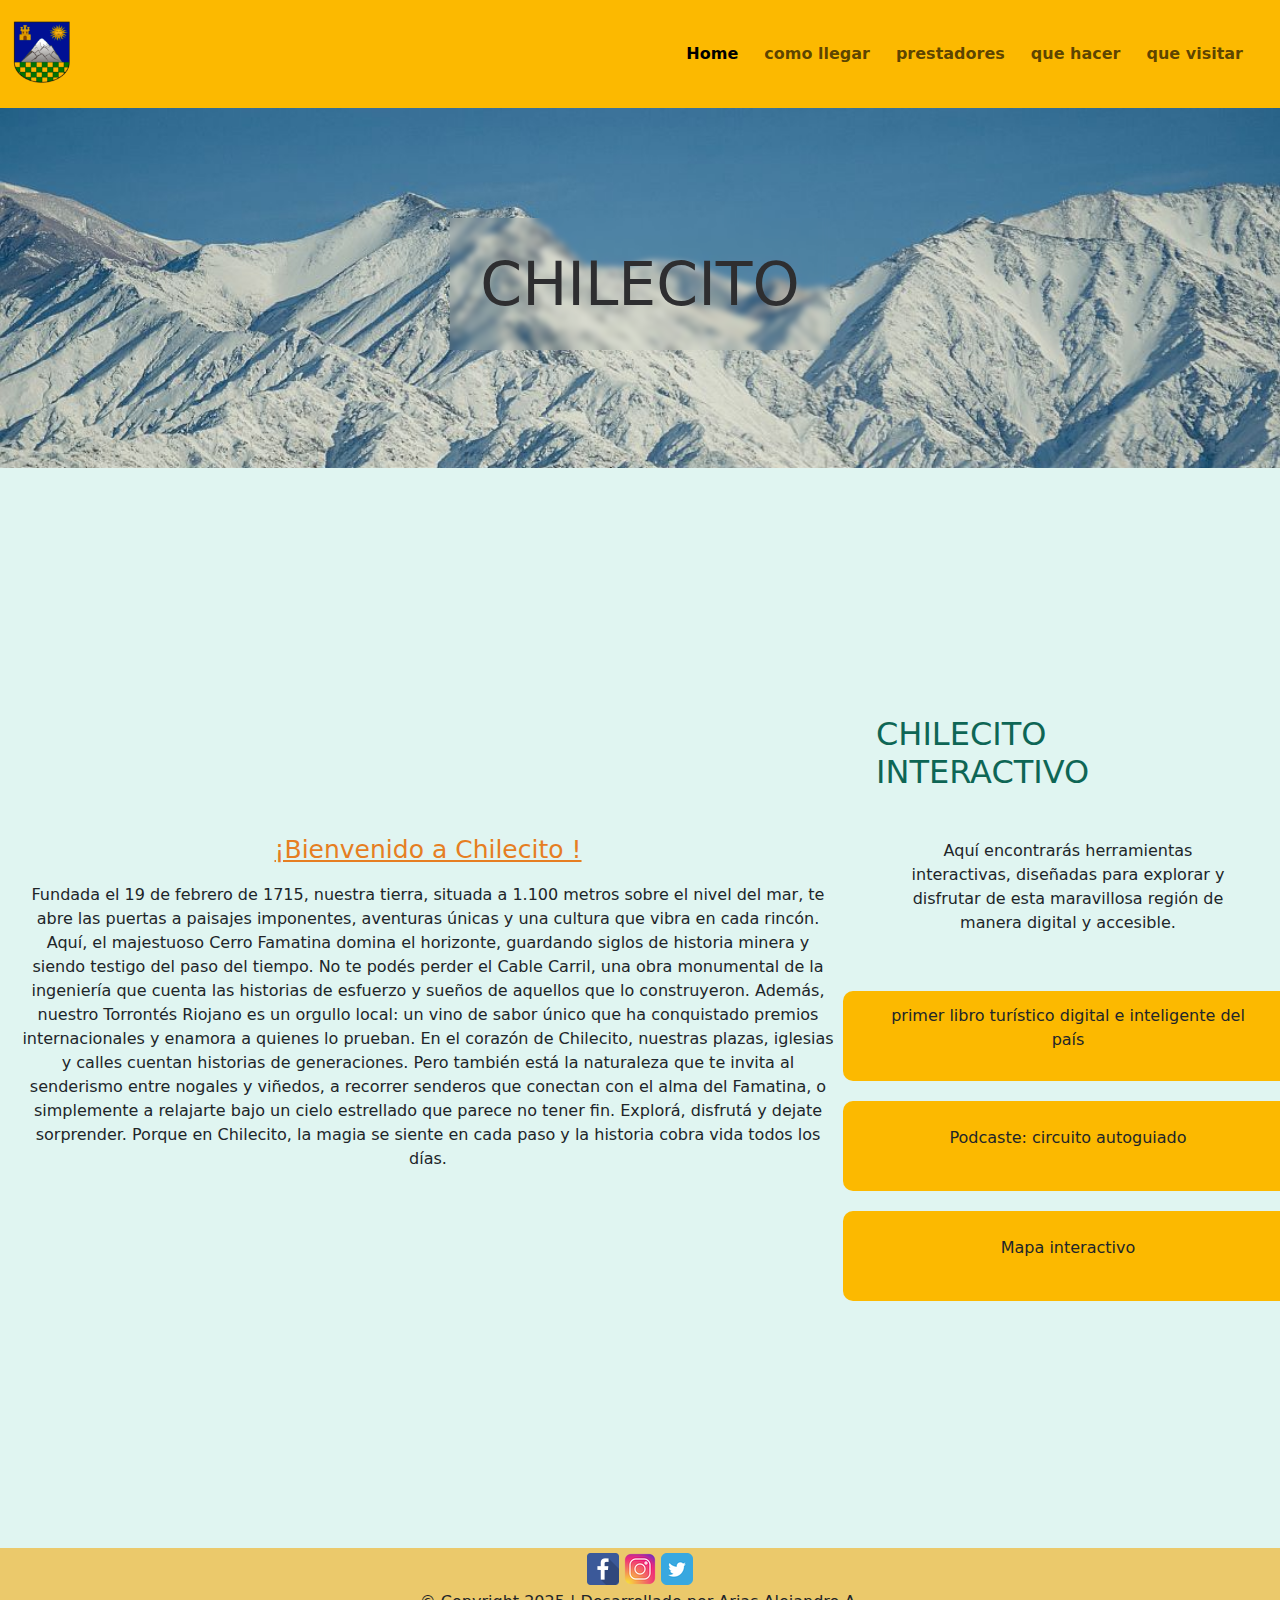
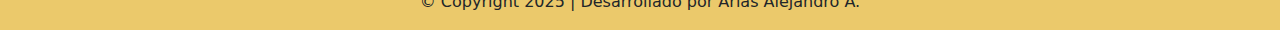
<file: index.html>
<!DOCTYPE html>
<html lang="en">
  <head>
    <meta charset="UTF-8" />
    <meta name="viewport" content="width=device-width, initial-scale=1.0" />

    <!----------------LINK BOOSTRAP---------------------------------->

    <link
      <link href="https://cdn.jsdelivr.net/npm/bootstrap@5.3.3/dist/css/bootstrap.min.css" rel="stylesheet" 
      integrity="sha384-QWTKZyjpPEjISv5WaRU9OFeRpok6YctnYmDr5pNlyT2bRjXh0JMhjY6hW+ALEwIH" crossorigin="anonymous">

    <!----------------LINK CSSS-------------------------------------->
    <link rel="stylesheet" href="./css/style.css" />

    <title>chilecito</title>
  </head>

  <body>
    <header class="container-fluid ">
      <div class="row">
        <img src="./img/logo.png" alt="escudo" />
      </div>

      <!-- menu navegacion -->
      <nav class="navbar navbar-expand-lg color-mio  ">
        <div class="container-fluid">
          <button class="navbar-toggler" type="button" data-bs-toggle="collapse" data-bs-target="#navbarSupportedContent" aria-controls="navbarSupportedContent" aria-expanded="false" aria-label="Toggle navigation">
            <span class="navbar-toggler-icon"></span>
          </button>
          <div class="collapse navbar-collapse" id="navbarSupportedContent">
            <ul class="navbar-nav me-auto mb-2 mb-lg-0">
              <li class="nav-item">
                <a class="nav-link active" aria-current="page" href="./index.html">Home</a>
              </li>
              <li class="nav-item">
                <a class="nav-link" href="./pages/comoLlegar.html">como llegar</a>
              </li>
              <li class="nav-item">
                <a class="nav-link" href="./pages/prestadores.html">prestadores</a>
              </li>
              <li class="nav-item">
                <a class="nav-link" href="./pages/queHacer.html">que hacer</a>
              </li>
              <li class="nav-item">
                <a class="nav-link" href="./pages/queVisitar.html">que visitar</a>
              </li>
          </div>
        </div>
      </nav>
    </header>
    <section class="heroSection">
      <h2>Chilecito</h2>
    </section>
    <!-- contenido principal -->
    <main>
      <div class="container">
        <h3>¡Bienvenido a Chilecito !</h3>
        <p>
          Fundada el 19 de febrero de 1715, nuestra tierra, situada a 1.100
          metros sobre el nivel del mar, te abre las puertas a paisajes
          imponentes, aventuras únicas y una cultura que vibra en cada rincón.
          Aquí, el majestuoso Cerro Famatina domina el horizonte, guardando
          siglos de historia minera y siendo testigo del paso del tiempo. No te
          podés perder el Cable Carril, una obra monumental de la ingeniería que
          cuenta las historias de esfuerzo y sueños de aquellos que lo
          construyeron. Además, nuestro Torrontés Riojano es un orgullo local:
          un vino de sabor único que ha conquistado premios internacionales y
          enamora a quienes lo prueban. En el corazón de Chilecito, nuestras
          plazas, iglesias y calles cuentan historias de generaciones. Pero
          también está la naturaleza que te invita al senderismo entre nogales y
          viñedos, a recorrer senderos que conectan con el alma del Famatina, o
          simplemente a relajarte bajo un cielo estrellado que parece no tener
          fin. Explorá, disfrutá y dejate sorprender. Porque en Chilecito, la
          magia se siente en cada paso y la historia cobra vida todos los días.
        </p>
      </div>
      <aside class="aside">
        <h2>Chilecito interactivo</h2>
        <p>
          Aquí encontrarás herramientas interactivas, diseñadas para explorar y
          disfrutar de esta maravillosa región de manera digital y accesible.
        </p>
        <div class="asideBox1">
          <p>primer libro turístico digital e inteligente del país</p>
        </div>
        <div class="asideBox2">
          <p>Podcaste: circuito autoguiado</p>
        </div>
        <div class="asideBox3">
          <p>Mapa interactivo</p>
        </div>
      </aside>
    </main>

    <!-- pie de pagina -->
    <footer>
      <div class="footer-descripcion">
        <p>© Copyright 2025 | Desarrollado por Arias Alejandro A.</p>
      </div>
      <div class="footer-redes">
        <a href=""> <img src="./img/icon/face-32.ico" alt="" </a>
        <a href=""> <img src="./img/icon/instagram-32.ico" alt="" </a>
        <a href=""> <img src="./img/icon/twitter-32.ico" alt="" </a>
      </div>
    </footer>

    <!-----------------------SCRIPT JS--------------------->
    <script src="https://cdn.jsdelivr.net/npm/bootstrap@5.3.3/dist/js/bootstrap.bundle.min.js" 
    integrity="sha384-YvpcrYf0tY3lHB60NNkmXc5s9fDVZLESaAA55NDzOxhy9GkcIdslK1eN7N6jIeHz" crossorigin="anonymous">
    </script>

  </body>
</html>
</file>
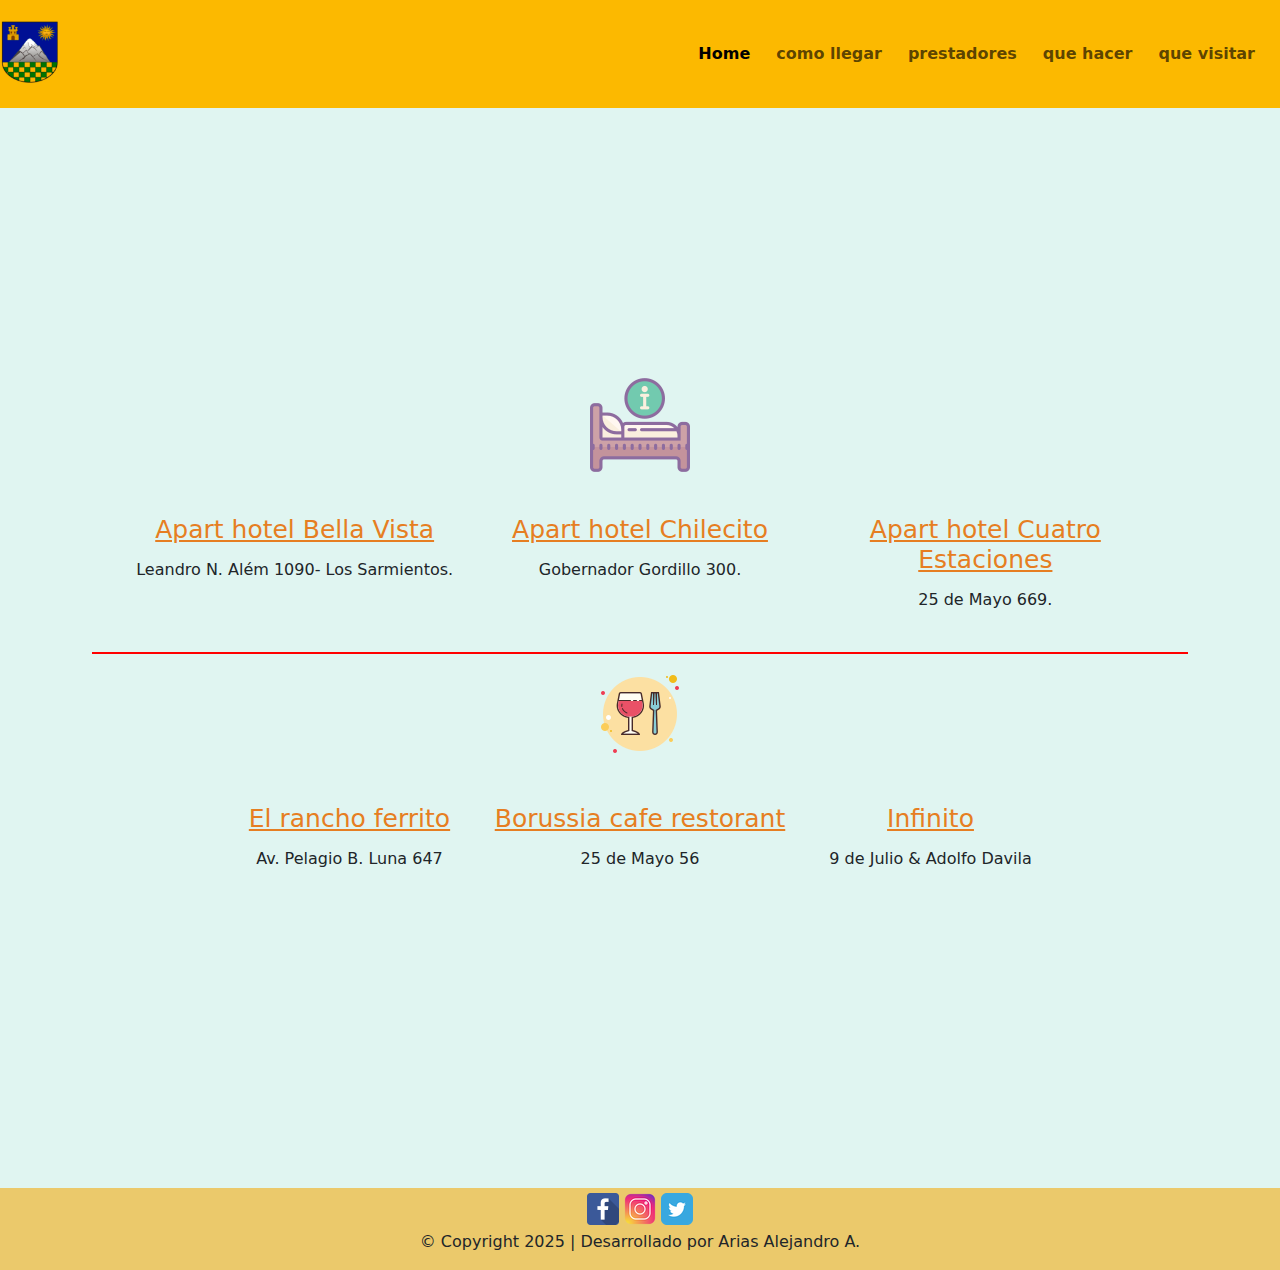
<file: pages/prestadores.html>
<!DOCTYPE html>
<html lang="en">
  <head>
    <meta charset="UTF-8" />
    <meta name="viewport" content="width=device-width, initial-scale=1.0" />
    <!----------------LINK BOOSTRAP---------------------------------->

    <link
      <link href="https://cdn.jsdelivr.net/npm/bootstrap@5.3.3/dist/css/bootstrap.min.css" rel="stylesheet" 
      integrity="sha384-QWTKZyjpPEjISv5WaRU9OFeRpok6YctnYmDr5pNlyT2bRjXh0JMhjY6hW+ALEwIH" crossorigin="anonymous">

    <!-- link de mi css -->
    <link rel="stylesheet" href="../css/style.css" />
    <title>Prestadores</title>
  </head>
  <body>
    <header>
      <img src="../img/logo.png" alt="escudo" />

      <!-- menu navegacion -->
      <nav class="navbar navbar-expand-lg color-mio">
        <div class="container-fluid">
          <button class="navbar-toggler" type="button" data-bs-toggle="collapse" data-bs-target="#navbarSupportedContent" aria-controls="navbarSupportedContent" aria-expanded="false" aria-label="Toggle navigation">
            <span class="navbar-toggler-icon"></span>
          </button>
          <div class="collapse navbar-collapse" id="navbarSupportedContent">
            <ul class="navbar-nav me-auto mb-2 mb-lg-0">
              <li class="nav-item">
                <a class="nav-link active" aria-current="page" href="../index.html">Home</a>
              </li>
              <li class="nav-item">
                <a class="nav-link" href="./comoLlegar.html">como llegar</a>
              </li>
              <li class="nav-item">
                <a class="nav-link" href="./prestadores.html">prestadores</a>
              </li>
              <li class="nav-item">
                <a class="nav-link" href="./queHacer.html">que hacer</a>
              </li>
              <li class="nav-item">
                <a class="nav-link" href="./queVisitar.html">que visitar</a>
              </li>
          </div>
        </div>
      </nav>
    </header>

    <!-- contenido principal -->
    <main>
      <div class="container">
        <div class="cardImg">
          <img src="../img/hotel.png" alt="hotel" />
        </div>
        <div class="containerHotel">
          <div class="cardUno">
            <h3>Apart hotel Bella Vista</h3>
            <p>Leandro N. Além 1090- Los Sarmientos.</p>
          </div>
          <div class="cardDos">
            <h3>Apart hotel Chilecito</h3>
            <p>Gobernador Gordillo 300.</p>
          </div>

          <div class="cardTres">
            <h3>Apart hotel Cuatro Estaciones</h3>
            <p>25 de Mayo 669.</p>
          </div>
        </div>
        <div class="cardImg">
          <img src="../img/comida.png" alt="restaurant" />
        </div>
        <div class="containerRestaurant">
          <div class="cardUno">
            <h3>El rancho ferrito</h3>
            <p>Av. Pelagio B. Luna 647</p>
          </div>

          <div class="cardDos">
            <h3>Borussia cafe restorant</h3>
            <p>25 de Mayo 56</p>
          </div>
          <div class="cardTres">
            <h3>Infinito</h3>
            <p>9 de Julio & Adolfo Davila</p>
          </div>
        </div>
      </div>
    </main>

    <!-- pie de pagina -->
    <footer>
      <div class="footer-descripcion">
        <p>© Copyright 2025 | Desarrollado por Arias Alejandro A.</p>
      </div>
      <div class="footer-redes">
        <a href=""> <img src="../img/icon/face-32.ico" alt="" </a>
        <a href=""> <img src="../img/icon/instagram-32.ico" alt="" </a>
        <a href=""> <img src="../img/icon/twitter-32.ico" alt="" </a>
      </div>
    </footer>

    <!-----------------------SCRIPT JS--------------------->
    <script src="https://cdn.jsdelivr.net/npm/bootstrap@5.3.3/dist/js/bootstrap.bundle.min.js" 
      integrity="sha384-YvpcrYf0tY3lHB60NNkmXc5s9fDVZLESaAA55NDzOxhy9GkcIdslK1eN7N6jIeHz" crossorigin="anonymous">
    </script>

  </body>
</html>
</file>
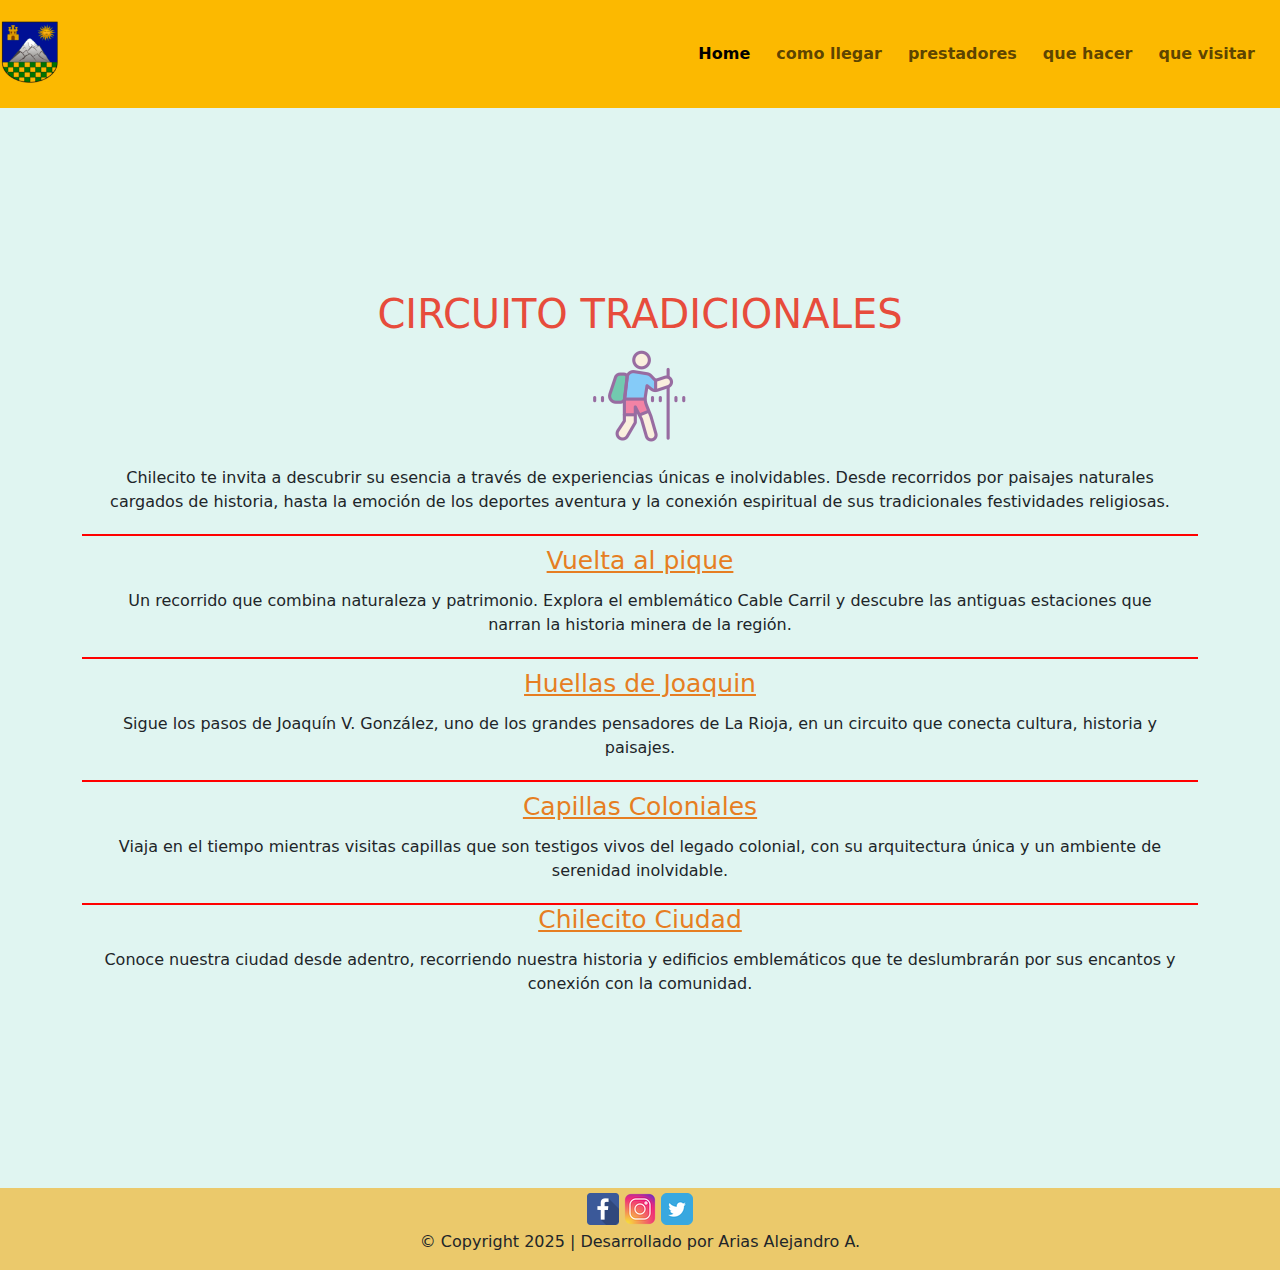
<file: pages/queHacer.html>
<!DOCTYPE html>
<html lang="en">
  <head>
    <meta charset="UTF-8" />
    <meta name="viewport" content="width=device-width, initial-scale=1.0" />
    <!----------------LINK BOOSTRAP---------------------------------->

    <link
      <link href="https://cdn.jsdelivr.net/npm/bootstrap@5.3.3/dist/css/bootstrap.min.css" rel="stylesheet" 
      integrity="sha384-QWTKZyjpPEjISv5WaRU9OFeRpok6YctnYmDr5pNlyT2bRjXh0JMhjY6hW+ALEwIH" crossorigin="anonymous">


    <!-- link de mi css -->
    <link rel="stylesheet" href="../css/style.css" />
    <title>Que Hacer</title>
  </head>
  <body>
    <header>
      <img src="../img/logo.png" alt="escudo" />

      <!-- menu navegacion -->
      <nav class="navbar navbar-expand-lg color-mio">
        <div class="container-fluid">
          <button class="navbar-toggler" type="button" data-bs-toggle="collapse" data-bs-target="#navbarSupportedContent" aria-controls="navbarSupportedContent" aria-expanded="false" aria-label="Toggle navigation">
            <span class="navbar-toggler-icon"></span>
          </button>
          <div class="collapse navbar-collapse" id="navbarSupportedContent">
            <ul class="navbar-nav me-auto mb-2 mb-lg-0">
              <li class="nav-item">
                <a class="nav-link active" aria-current="page" href="../index.html">Home</a>
              </li>
              <li class="nav-item">
                <a class="nav-link" href="./comoLlegar.html">como llegar</a>
              </li>
              <li class="nav-item">
                <a class="nav-link" href="./prestadores.html">prestadores</a>
              </li>
              <li class="nav-item">
                <a class="nav-link" href="./queHacer.html">que hacer</a>
              </li>
              <li class="nav-item">
                <a class="nav-link" href="./queVisitar.html">que visitar</a>
              </li>
          </div>
        </div>
      </nav>
    </header>

    <!-- contenido principal -->
    <main>
      <div class="container">
        <h1>Circuito Tradicionales</h1>
        <div class="cardImg">
          <img src="../img/senderismo.png" alt="hiking" />
        </div>
        <div class="boxDos" id="cardUno">
          <p>
            Chilecito te invita a descubrir su esencia a través de experiencias
            únicas e inolvidables. Desde recorridos por paisajes naturales
            cargados de historia, hasta la emoción de los deportes aventura y la
            conexión espiritual de sus tradicionales festividades religiosas.
          </p>

        </div>
        <div class="boxDos" id="cardDos">
          <h3>Vuelta al pique</h3>
          <p>
            Un recorrido que combina naturaleza y patrimonio. Explora el
            emblemático Cable Carril y descubre las antiguas estaciones que
            narran la historia minera de la región.
          </p>
        </div>
        <div class="boxDos" id="cardTres">
          <h3>Huellas de Joaquin</h3>
          <p>
            Sigue los pasos de Joaquín V. González, uno de los grandes
            pensadores de La Rioja, en un circuito que conecta cultura, historia
            y paisajes.
          </p>
        </div>
        <div class="boxDos" id="cardCuatro">
          <h3>Capillas Coloniales</h3>
          <p>
            Viaja en el tiempo mientras visitas capillas que son testigos vivos
            del legado colonial, con su arquitectura única y un ambiente de
            serenidad inolvidable.
          </p>
        </div>
        <div class="boxDos" id="cardCinco">
          <h3>Chilecito Ciudad</h3>
          <p>
            Conoce nuestra ciudad desde adentro, recorriendo nuestra historia y
            edificios emblemáticos que te deslumbrarán por sus encantos y
            conexión con la comunidad.
          </p>
        </div>
      </div>
    </main>

    <!-- pie de pagina -->
    <footer>
      <div class="footer-descripcion">
        <p>© Copyright 2025 | Desarrollado por Arias Alejandro A.</p>
      </div>
      <div class="footer-redes">
        <a href=""> <img src="../img/icon/face-32.ico" alt="" </a>
        <a href=""> <img src="../img/icon/instagram-32.ico" alt="" </a>
        <a href=""> <img src="../img/icon/twitter-32.ico" alt="" </a>
      </div>
    </footer>

    <!-----------------------SCRIPT JS--------------------->

    <script src="https://cdn.jsdelivr.net/npm/bootstrap@5.3.3/dist/js/bootstrap.bundle.min.js" 
      integrity="sha384-YvpcrYf0tY3lHB60NNkmXc5s9fDVZLESaAA55NDzOxhy9GkcIdslK1eN7N6jIeHz" crossorigin="anonymous">
    </script>
  </body>
</html>
</file>
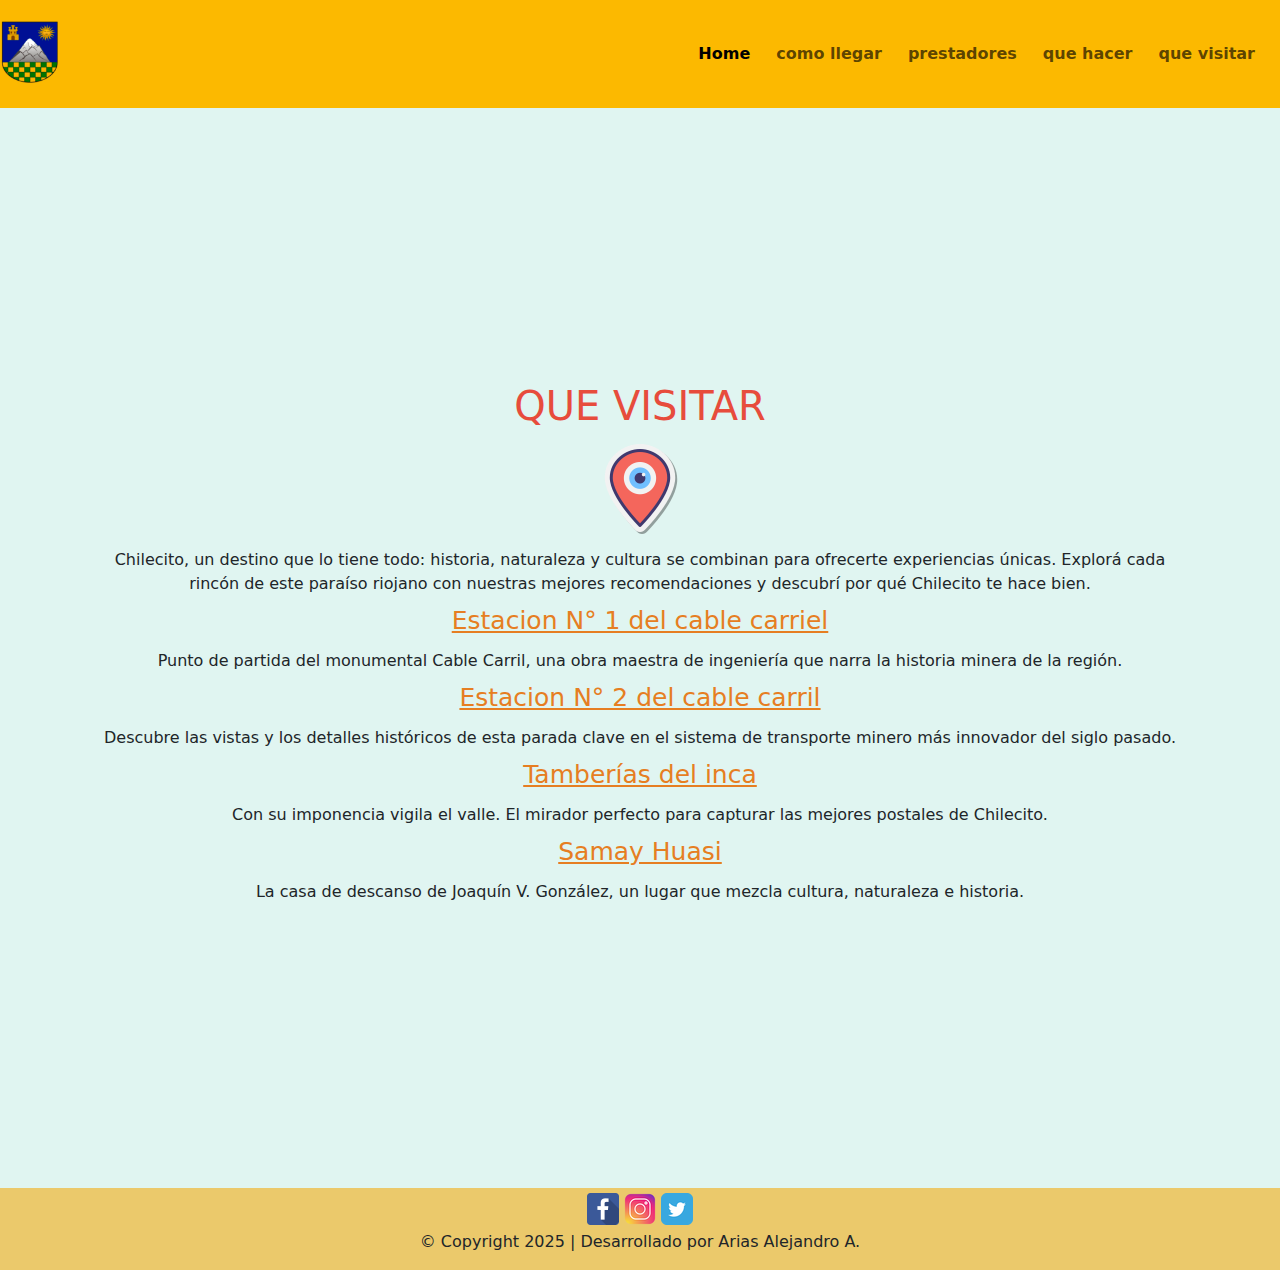
<file: pages/queVisitar.html>
<!DOCTYPE html>
<html lang="en">
  <head>
    <meta charset="UTF-8" />
    <meta name="viewport" content="width=device-width, initial-scale=1.0" />
    <!--------------LINK DE BOOTSTRAP-------------------->
   
    
    <link href="https://cdn.jsdelivr.net/npm/bootstrap@5.3.3/dist/css/bootstrap.min.css" rel="stylesheet" 
          integrity="sha384-QWTKZyjpPEjISv5WaRU9OFeRpok6YctnYmDr5pNlyT2bRjXh0JMhjY6hW+ALEwIH" crossorigin="anonymous">



    <!--------------LINK CSS ---------------------------->
    <link rel="stylesheet" href="../css/style.css" />
    <title>Que Visitar</title>
  </head>
  <body>
    <header>
      <img src="../img/logo.png" alt="escudo" />

      <!-- menu navegacion -->
      <nav class="navbar navbar-expand-lg color-mio">
        <div class="container-fluid">
          <button class="navbar-toggler" type="button" data-bs-toggle="collapse" data-bs-target="#navbarSupportedContent" aria-controls="navbarSupportedContent" aria-expanded="false" aria-label="Toggle navigation">
            <span class="navbar-toggler-icon"></span>
          </button>
          <div class="collapse navbar-collapse" id="navbarSupportedContent">
            <ul class="navbar-nav me-auto mb-2 mb-lg-0">
              <li class="nav-item">
                <a class="nav-link active" aria-current="page" href="../index.html">Home</a>
              </li>
              <li class="nav-item">
                <a class="nav-link" href="./comoLlegar.html">como llegar</a>
              </li>
              <li class="nav-item">
                <a class="nav-link" href="./prestadores.html">prestadores</a>
              </li>
              <li class="nav-item">
                <a class="nav-link" href="./queHacer.html">que hacer</a>
              </li>
              <li class="nav-item">
                <a class="nav-link" href="./queVisitar.html">que visitar</a>
              </li>
          </div>
        </div>
      </nav>
    </header>

    <!-- contenido principal -->
    <main>
      <div class="container">
        <h1>Que Visitar</h1>
        <div class="cardImg">
          <img src="../img/visita.png" alt="vista" />
        </div>
        <div class="boxUno"  id="visitaCardUno">
          <p>
            Chilecito, un destino que lo tiene todo: historia, naturaleza y
            cultura se combinan para ofrecerte experiencias únicas. Explorá cada
            rincón de este paraíso riojano con nuestras mejores recomendaciones y
            descubrí por qué Chilecito te hace bien.
          </p>
        </div>
        
        <div class="boxUno" id="visitaCardDos">
          <h3>Estacion N° 1 del cable carriel</h3>
          <p>
            Punto de partida del monumental Cable Carril, una obra maestra de
            ingeniería que narra la historia minera de la región.
          </p>
        </div>
        <div class="bosUno" id="visitaCardTres">
          <h3>Estacion N° 2 del cable carril</h3>
          <p>
            Descubre las vistas y los detalles históricos de esta parada clave
            en el sistema de transporte minero más innovador del siglo pasado.
          </p>
        </div>   

        <div class="boxUno" id="visitaCardCuatro">
          <h3>Tamberías del inca</h3>
        
          <p>
            Con su imponencia vigila el valle. El mirador perfecto para capturar
            las mejores postales de Chilecito.
          </p>
        </div>
        
        <div class="boxUno" id="visitaCardCinco">
          <h3>Samay Huasi</h3>
          <p>
            La casa de descanso de Joaquín V. González, un lugar que mezcla
            cultura, naturaleza e historia.
          </p>
        </div>
        
      </div>
    </main>

    <!-- pie de pagina -->
    <footer>
      <div class="footer-descripcion">
        <p>© Copyright 2025 | Desarrollado por Arias Alejandro A.</p>
      </div>
      <div class="footer-redes">
        <a href=""> <img src="../img/icon/face-32.ico" alt="" </a>
        <a href=""> <img src="../img/icon/instagram-32.ico" alt="" </a>
        <a href=""> <img src="../img/icon/twitter-32.ico" alt="" </a>
      </div>
    </footer>

    <!-----------------------SCRIPT JS--------------------->

    <script src="https://cdn.jsdelivr.net/npm/bootstrap@5.3.3/dist/js/bootstrap.bundle.min.js" 
      integrity="sha384-YvpcrYf0tY3lHB60NNkmXc5s9fDVZLESaAA55NDzOxhy9GkcIdslK1eN7N6jIeHz" crossorigin="anonymous">
    </script>
  </body>
</html>
</file>
<file: css/style.css>
/*-------------------------RESET-------------------------*/
* {
    margin: 0;
    padding: 0;
    box-sizing: border-box;
}




/*--------------------------BODY-------------------------*/
html, body {
    background-color: #e0f5f1;;
}

/*-------------------------HEADER-------------------------*/
header {
    display:flex;
    justify-content:space-between;
    align-items: center;
    height:12vh;
    background-color: #fcb900;
}
header img {
    height:80px;
}

/* ruta de especisidad */
header nav ul {
  display: flex;  
  list-style: none;
}
header nav ul li{ 
    font-weight: bolder;
    padding:5px;
}

header nav ul li a{
    text-decoration: none;
    background-color: rgb(153, 155, 130);
    padding:8px;
    color:  white;
    border-radius: 10px;
}

/*---------------------------BANNER-------------------------*/
    .heroSection {
        background-image: url('../img/banner.png');
        height: 40vh;
        background-repeat: no-repeat;
        background-size: cover;
        display:flex;
        justify-content: center;
        align-items: center;
    }
    .heroSection h2 {
        color: rgb(46, 46, 48);
        font-size:60px;
        backdrop-filter: blur(3px);
        padding:30px;
    }


/*---------------------------MAIN-------------------------*/
main {
    display:flex;
    justify-content:center;
    align-items:center;
    height: 100%;
    width: 100%;
    
}


.container {
    display:flex;
    justify-content:center;
    align-items: center;
    background:#e0f5f1;   
    flex-direction:column;
    width:150vh;
    height: 120vh;
}
.container p {
    margin:5px;
    padding:5px;
}


.aside {
    margin:20px;
    display:flex;
    width: 20%;
    align-items: center;
    justify-content: center;
    flex-direction: column;
    background:#e0f5f1;
    width: 30%;
    gap:20px;
}
.aside p {
    text-align: center;
    padding: 20px;
}
.asideBox1, .asideBox2, .asideBox3 {
    display:flex;
    justify-content: center;
    align-items: center;
    border-radius: 10px;
    background:#fcb900;
    height:10vh;
    width:50vh  
}
.asideBox1 {
    padding:20px;
}

.containerUno {
    display:grid;
    justify-content: space-between;
    align-items:center;
    grid-template-columns: repeat(3, 1fr);
    grid-template-rows: repeat(2,1fr);
    padding:30px;
}
#boxUno {
    grid-column: span 3;
}
#boxUno h1,p{
    text-align: center;
}
#boxDos {
    text-align: center;
}
#boxDos img{
    height: 30vh;
}
#boxTres p,#boxCuatro p{
    border-left: 5px solid red;
}




.containerHotel , .containerRestaurant{
    display:grid;
    grid-template-columns: repeat(3,1fr);
    grid-template-rows: 1fr;
}
.containerHotel {
    margin:10px;
    padding:30px;
    border-bottom: 2px solid red;
}
.containerRestaurant {
    margin:10px;
    padding:30px;
}

#cardUno,#cardDos, #cardTres, #cardCuatro {
    padding:10px;
    border-bottom: 2px solid red;
}

h1 {
    color:#e74c3c ;
    text-transform: uppercase;
}
h2 {
    color:#0e6655;
    text-transform: uppercase;
}

h3 {
    font-size:25px;
    color:#e67e22;
    text-decoration: underline;
    text-align:center;
}

/*-------------------------BOOTSTRAP---------------------*/
.color-mio {
    background-color: #fcb900;
}




/*-------------------------FOOTER-------------------------*/
footer {
    display: flex;
    flex-direction: column-reverse;
    gap:5px;
    justify-content: center;
    align-items: center;
    background-color: #ebc96b;
    height: 10hv;
    text-align:center;
     
}

footer div a {
    text-decoration: none;
}


/*-------------------------MOBILE-------------------------*/

@media only screen and (max-width: 575px) {
    body {
      color:rebeccapurple;
      background-color: black;
    }
    .containerUno {
        display:flex;
        flex-direction: column;     
        justify-content:center;
        align-items: center;
    }
  }

    
/*-------------------------DESKTOP-------------------------*/

@media only screen and (max-width: 1024px) {
    body {
      color:red;
      background-color: whitesmoke;
    }
    .containerUno {
        display:flex;
        flex-direction: column;     
        justify-content:center;
        align-items: center;
    }
  }
</file>
